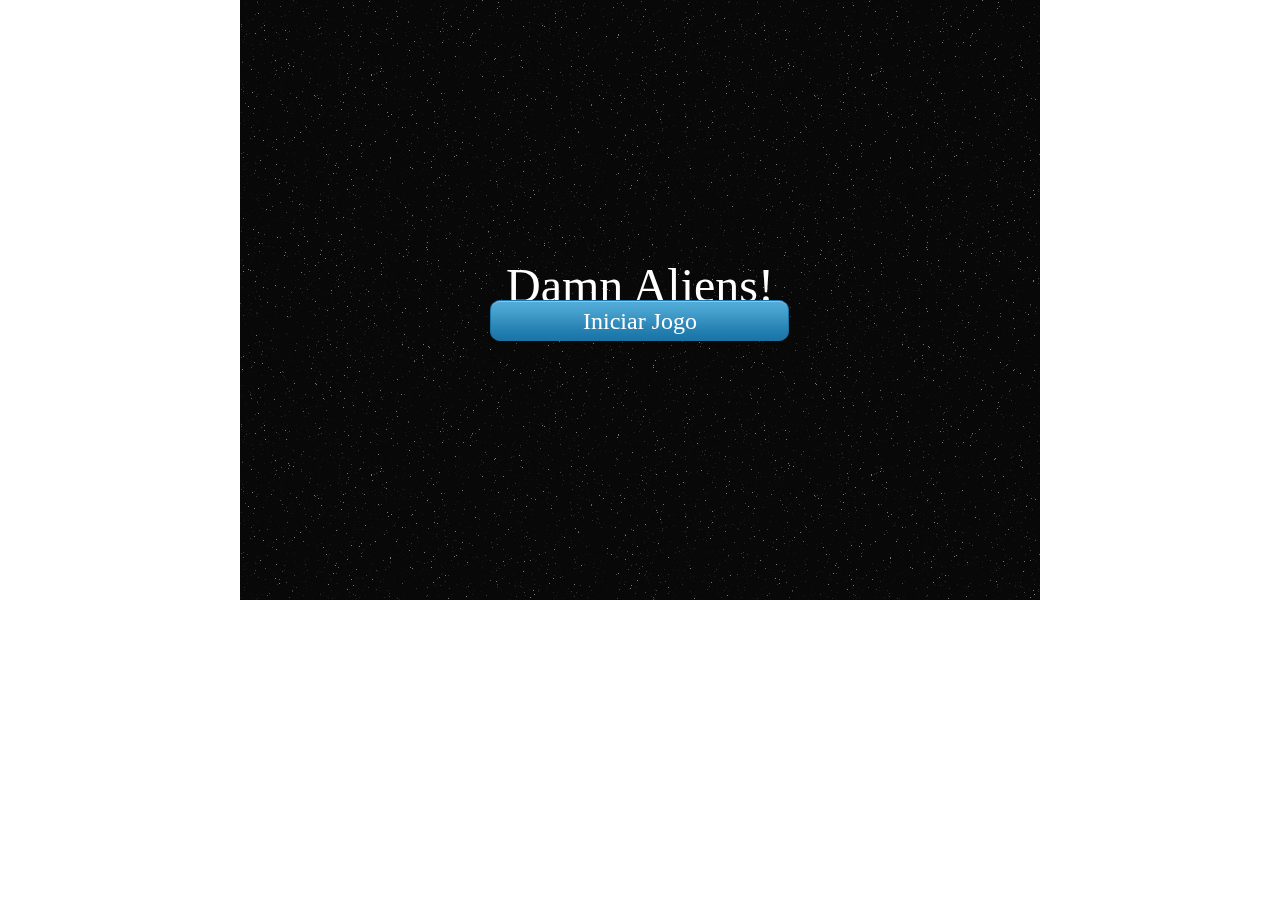
<file: tutorial/CraftyJSGame/index.html>
<!doctype html>
<!-- paulirish.com/2008/conditional-stylesheets-vs-css-hacks-answer-neither/ -->
<!--[if lt IE 7]> <html class="no-js lt-ie9 lt-ie8 lt-ie7" lang="en"> <![endif]-->
<!--[if IE 7]>    <html class="no-js lt-ie9 lt-ie8" lang="en"> <![endif]-->
<!--[if IE 8]>    <html class="no-js lt-ie9" lang="en"> <![endif]-->
<!-- Consider adding a manifest.appcache: h5bp.com/d/Offline -->
<!--[if gt IE 8]><!--> <html class="no-js" lang="en"> <!--<![endif]-->
<head>
  <meta charset="utf-8">
  <meta http-equiv="X-UA-Compatible" content="IE=edge,chrome=1">
  <title></title>
  <meta name="description" content="">
  <meta name="viewport" content="width=device-width">
  <link rel="stylesheet" type="text/css" href="web/css/game.css">
  <link rel="stylesheet" type="text/css" href="web/css/bootstrap.css">
  <script src="src/libs/modernizr-2.5.3.min.js"></script>
</head>
<body>
  <!--[if lt IE 8]><p class=chromeframe>Your browser is <em>ancient!</em> <a href="http://browsehappy.com/">Upgrade to a different browser</a> or <a href="http://www.google.com/chromeframe/?redirect=true">install Google Chrome Frame</a> to experience this site.</p><![endif]-->

  <!-- Add your site or application content here -->
  
  <div id="debug"></div>

  <script src="src/libs/jquery-1.7.2.min.js"></script>
  <script src="src/libs/crafty-0.4.8.js"></script>

  <!-- scripts concatenated and minified via build script -->
  <script src="src/libs/underscore-1.3.4.min.js"></script>
  <script src="src/libs/backbone-0.9.2.min.js"></script>
  <script src="src/libs/require-jquery.js"></script>
  <script src="src/game.js"></script>

  
  <script type="text/javascript">
  gameContainer = {
      env : 'dev', // ambiente
      gameVersion : '0.0.1', // versão (usado para controle de cache)
      scene : 'start' // cena inicial após a tela de loading
  },
  sc    = [], // container para elementos de cena
  infc  = []  // container para elementos de interface

  </script>
  <!-- end scripts -->
</body>
</html>
</file>
<file: tutorial/CraftyJSGame/web/css/game.css>
body {

}

#cr-stage
{ margin: 0 auto 0 auto; }
</file>
